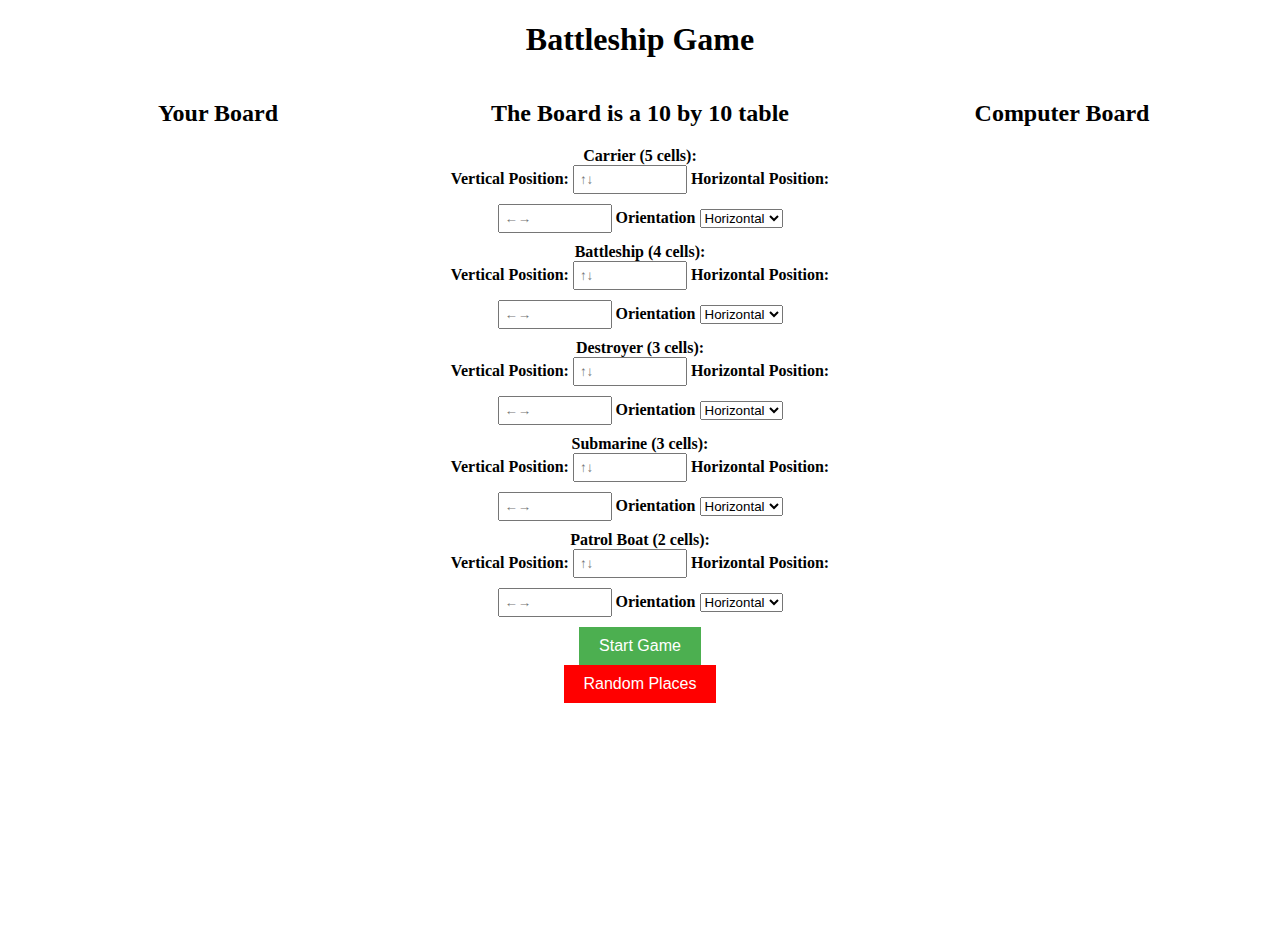
<file: Game.html>
<!DOCTYPE html>
<html>
<head>
    <title>Battleship Game</title>
    <link rel="stylesheet" href="Game.css">
</head>
<body>
    <h1>Battleship Game</h1>

    <div id="boards">
        <div>
            <h2>Your Board</h2>
            <div id="player-board"></div>
        </div>
        <form id="ship-placement-form">
            <h2>The Board is a 10 by 10 table</h2>
            <label for="carrier-input">Carrier (5 cells):</label>
            <br>
            <label>Vertical Position: </label>
            <input placeholder="↑↓" type="number" id="carrier-input-x" min="0" max="9" required>
            <label>Horizontal Position: </label>
            <input placeholder="←→" type="number" id="carrier-input-y" min="0" max="9" required>
            <label>Orientation</label>
            <select id="carrier-input-is-vertical" required>
                <option value=0>Horizontal</option>
                <option value=1>Vertical</option>
            </select><br>
    
            <label for="battleship-input">Battleship (4 cells):</label>
            <br>
            <label>Vertical Position: </label>
            <input placeholder="↑↓" type="number" id="battleship-input-x" min="0" max="9" required>
            <label>Horizontal Position: </label>
            <input placeholder="←→" type="number" id="battleship-input-y" min="0" max="9" required>
            <label>Orientation</label>
            <select id="battleship-input-is-vertical" required>
                <option value=0>Horizontal</option>
                <option value=1>Vertical</option>
            </select><br>
    
            <label for="destroyer-input">Destroyer (3 cells):</label>
            <br>
            <label>Vertical Position: </label>
            <input placeholder="↑↓" type="number" id="destroyer-input-x" min="0" max="9" required>
            <label>Horizontal Position: </label>
            <input placeholder="←→" type="number" id="destroyer-input-y" min="0" max="9" required>
            <label>Orientation</label>
            <select id="destroyer-input-is-vertical" required>
                <option value=0>Horizontal</option>
                <option value=1>Vertical</option>
            </select><br>
    
            <label for="submarine-input">Submarine (3 cells):</label>
            <br>
            <label>Vertical Position: </label>
            <input placeholder="↑↓" type="number" id="submarine-input-x" min="0" max="9" required>
            <label>Horizontal Position: </label>
            <input placeholder="←→" type="number" id="submarine-input-y" min="0" max="9" required>
            <label>Orientation</label>
            <select id="submarine-input-is-vertical" required>
                <option value=0>Horizontal</option>
                <option value=1>Vertical</option>
            </select><br>
    
            <label for="patrol-boat-input">Patrol Boat (2 cells):</label>
            <br>
            <label>Vertical Position: </label>
            <input placeholder="↑↓" type="number" id="patrol-input-x" min="0" max="9" required>
            <label>Horizontal Position: </label>
            <input placeholder="←→" type="number" id="patrol-input-y" min="0" max="9" required>
            <label>Orientation</label>
            <select id="patrol-input-is-vertical" required>
                <option value=0>Horizontal</option>
                <option value=1>Vertical</option>
            </select><br>
    
            <button type="submit">Start Game</button>
            <br>
            <button id="random_player_ships" type="button">Random Places</button>
        </form>
        <div>
            <h2>Computer Board</h2>
            <div id="computer-board"></div>
            <div id="power_btns">
                <button id="double_shot_btn" type="button"><img src="./assets/multi_shot.png"></button>
                <button id="nuc_shot" type="button"><img src="./assets/nuc.png"></button>
            </div>
        </div>

    </div>
    <button type="button" id="restart_game">Restart Game</button>
    <script src="Game.js"></script>
</body>
</html>
</file>
<file: Game.css>
body {
    align-items: center;
    height: 100vh;
    text-align: center;
}

#boards{
    display: flex;
    justify-content: space-around;
}

#player-board, #computer-board {
    display: flex;
    flex-wrap: wrap;
    width: 420px;
}



label {
    font-weight: bold;
    margin-bottom: 5px;
}

input[type="number"] {
    width: 100px;
    padding: 5px;
    margin-bottom: 10px;
}

button[type="submit"] {
    padding: 10px 20px;
    background-color: #4CAF50;
    color: white;
    border: none;
    cursor: pointer;
    font-size: 16px;
}

button[type="submit"]:hover {
    background-color: #45a049;
}

#restart_game, #random_player_ships{
    background-color: rgb(211, 47, 47);
    border: none;
    display: none;
    color: white;
    margin: auto;
    cursor: pointer;
    font-size: 16px;
    padding: 10px 20px;
    
}

#power_btns{
    display: none;
}

#double_shot_btn{
    cursor: pointer;
    border-radius: 100%;
}


#nuc_shot{
    cursor: pointer;
    border-radius: 100%;
}

#nuc_shot img, #double_shot_btn img{

    width: 70px;
}

  


#random_player_ships{
    display: block;
}

#restart_game:hover, #random_player_ships{
    background-color: red;
    
}

.cell {
    width: 40px;
    height: 40px;
    border: 2px solid #000;
    border-radius: 5px;
    margin: 1px;
    box-sizing: border-box;
}

.cell:hover{
    background-color: rgba(255, 166, 0, 0.414);
}

.empty {
    background-color: cyan;
}
.ship {
    background-color: #000;
}
.miss {
    background-color: #ccc;
}

.hit {
    background-color: #f00;
}
</file>
